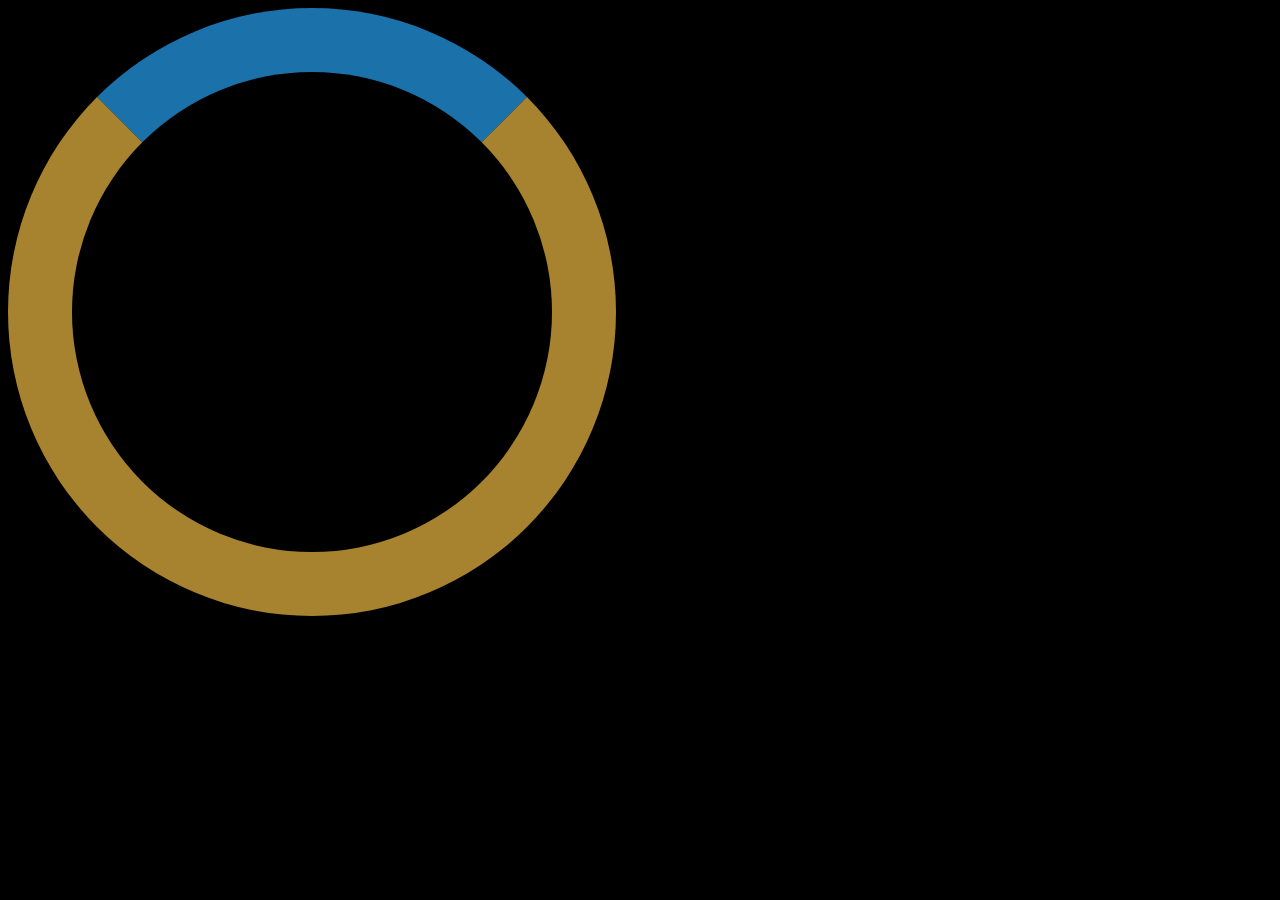
<file: Uendelig_loader.html>
<!doctype html>
<html lang="no">
<head> 
  <title> super kule nettside </title>
  <link rel="stylesheet" href="hei.css">
  <!-- utf-8 gjør at vi kan bruke æ, ø og å -->
  <meta charset="utf-8">
</head>
<body>
    <div class="loader"></div> 
</body>
</file>
<file: hei.css>
body {
    background-color: rgb(0, 0, 0);
  }
  
  h1 {
    color: rgb(255, 4, 4);
    text-align: center;
  }
  
  .lucas {
    display: grid;
    grid-template-columns: auto auto auto auto auto auto auto auto auto auto auto;
    background-color: #000000;
    padding: 10px;
  }
  .grid-item {
    background-color: rgba(400, 200, 89, 293.8);
    border: 12px solid rgba(0, 0, 0, 0.8);
    padding: 2px;
    font-size: 7px;
    text-align: right;
  }

  .loader {
    border: 64px solid #a78330; /* Light grey */
    border-top: 64px solid #1b71a9; /* Blue */
    border-radius: 50%;
    width: 480px;
    height: 480px;
    animation: spin 45s linear infinite;
    text-align: center;

  }
  
  @keyframes spin {
    0% { transform: rotate(0deg); }
    100% { transform: rotate(360deg); }
  }

  p {
    font-family: verdana;
    color: rgb(85, 0, 255)
  }
</file>
